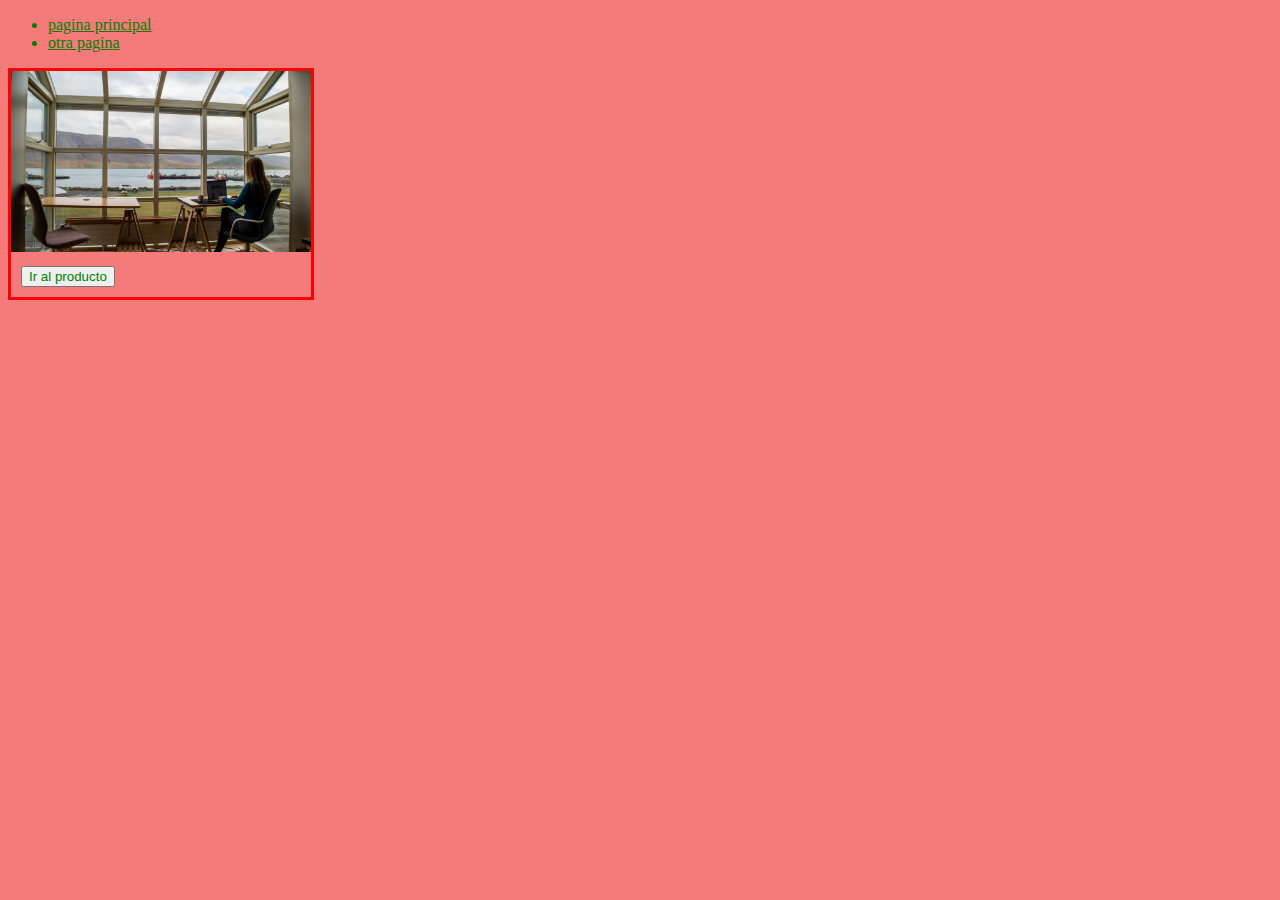
<file: frontend-dojopy/index.html>
<!DOCTYPE html>
<html lang="en">
  <head>
    <meta charset="UTF-8" />
    <meta http-equiv="X-UA-Compatible" content="IE=edge" />
    <meta name="viewport" content="width=device-width, initial-scale=1.0" />
    <link rel="stylesheet" href="./css/style.css" />
    <title>Document</title>
  </head>
  <body>
    <nav>
      <ul>
        <li>
          <a href="#">pagina principal</a>
        </li>
        <li>
          <a href="/mi-pagina.html">otra pagina</a>
        </li>
      </ul>
    </nav>
    <div class="container">
      <div class="infoHidden">
        <button>Ir a comprar</button>
      </div>
      <div class="containerImage">
        <img
          src="./img/picture.jpg"
          height="300"
          width="300"
          alt="imagen de picture"
          title="Imagen picture"
        />
      </div>
      <div class="infoProduct">
        <button>Ir al producto</button>
      </div>
    </div>
  </body>
</html>
</file>
<file: frontend-dojopy/css/style.css>
* {
  color: green;
}

/* selector de etiqueta */
body {
  background-color: rgb(245, 122, 122);
  color: white;
}

/* selector de ID'S */
#titulo {
  color: green;
}

/* selector de clase */
.title {
  color: yellow;
}

/* 
Valores de especificidad
- etiquetas => 1
- clases => 10
- id's => 100
*/

h1.title#titulo {
  color: rgb(65, 27, 0);
}
.title#titulo {
  color: blue;
}

h1#titulo {
  color: skyblue;
}

.last-phraph {
  margin: 50px;
  margin-top: 16px;
  margin-left: 10px;
  margin-right: 22px;
  margin-bottom: 20px;
  margin: 16px 22px 20px 10px;
  padding: 10px;
  border: 10px dashed rgb(107, 107, 240);
  /* unidades lógicas */
  border-top: 5px double red;
}

.container {
  border: 3px solid red;
  display: inline-block;
  position: relative;
}

.containerImage {
  height: 50%;
}

.containerImage img {
  height: 100%;
  object-fit: cover;
}

.infoProduct {
  padding: 10px;
}

.infoHidden {
  display: none;
  width: 100%;
  height: 100%;
  border: 1px solid blue;
  position: absolute;
}
/* .infoHidden p {
  display: inline;
} */

.container:hover .infoHidden {
  /* display: block; */
  display: flex;
  justify-content: center;
  align-items: center;
}
</file>
